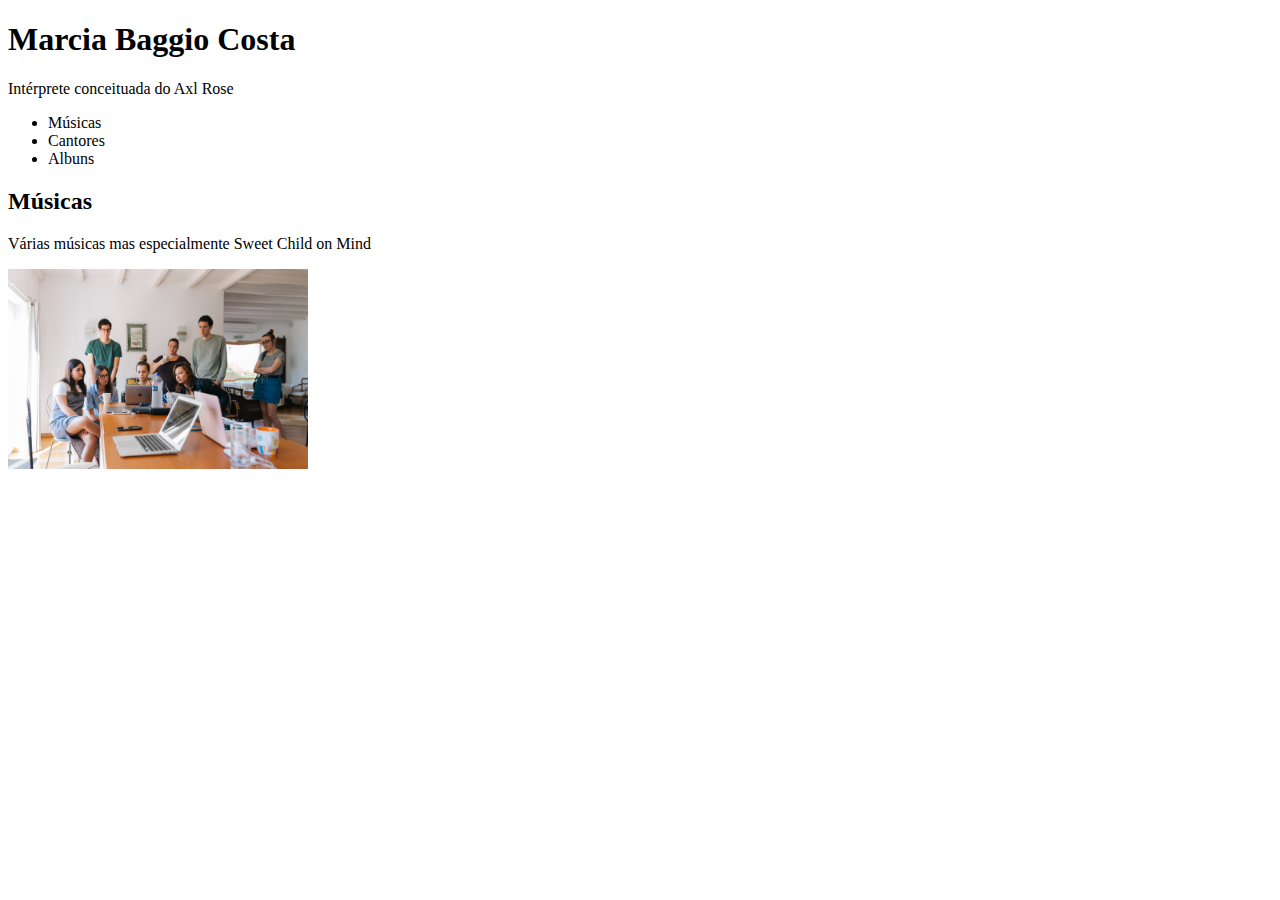
<file: index2.html>
<!DOCTYPE html>
<html lang="pt-br">
<head>
    <meta charset="UTF-8">
    <meta name="viewport" content="width=device-width, initial-scale=1.0">
    <meta http-equiv="X-UA-Compatible" content="ie=edge">
    <title>Minha página</title>
</head>
<body>
    <header>
        <h1> Marcia Baggio Costa</h1>
        <p>Intérprete conceituada do Axl Rose</p>
    </header>
    
    <nav>
        <ul>
            <li>Músicas</li>
            <li>Cantores</li>
            <li>Albuns</li>
        </ul>
    </nav>
    
    <section id="musicas">
        <h2>Músicas</h2>
        <p>Várias músicas mas especialmente Sweet Child on Mind</p>
        <img src="img/team.jpg" width="300px">
    </section>
</body>
</html>
</file>
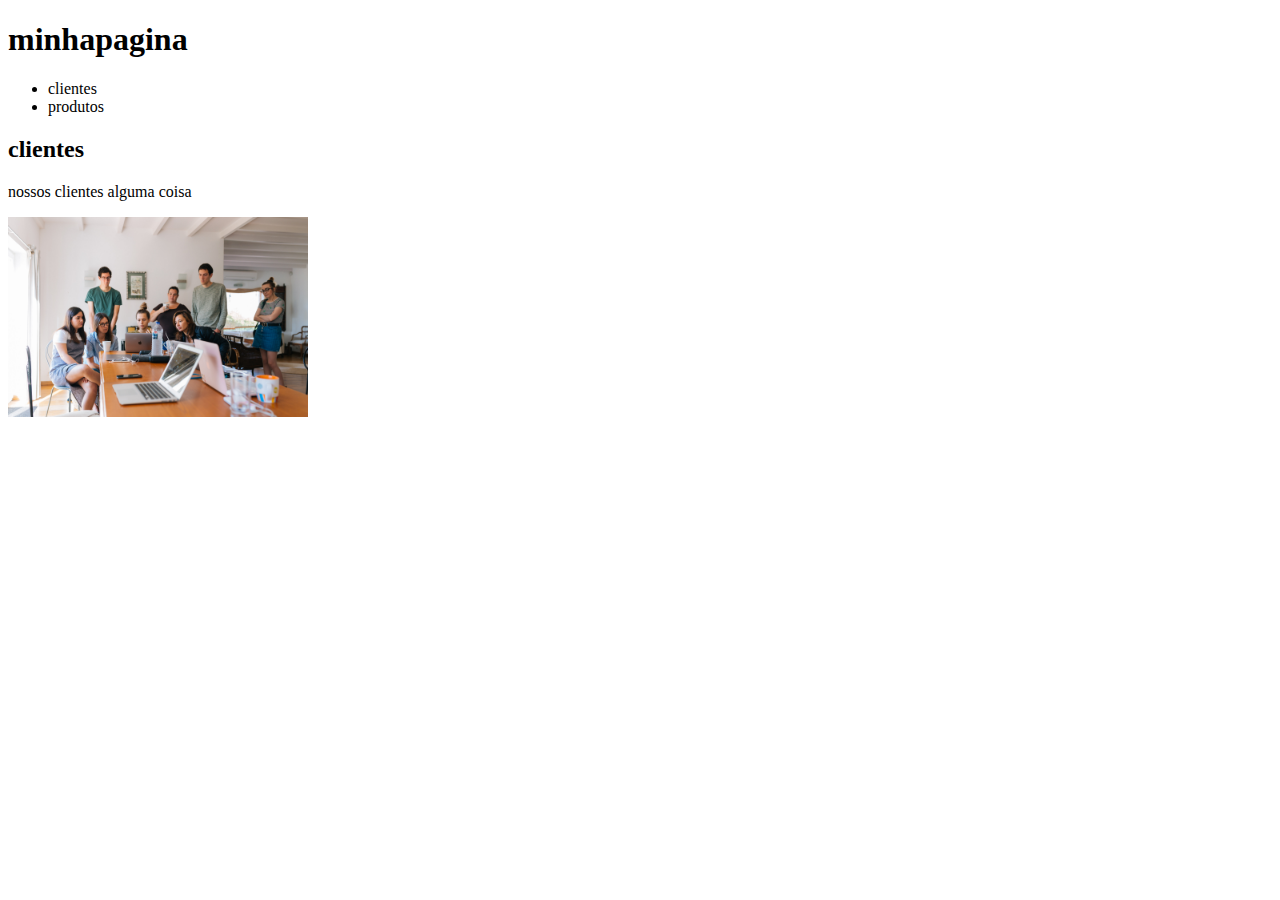
<file: luisa.html>
<!DOCTYPE html>
<html lang="en">
<head>
    <meta charset="UTF-8">
    <meta name="viewport" content="width=device-width, initial-scale=1.0">
    <meta http-equiv="X-UA-Compatible" content="ie=edge">
    <title>Document</title>
</head>
<body>
    <h1>minhapagina</h1>
    <nav>
        <ul>
            <li>clientes</li>
            <li>produtos </li>
        </ul>
    </nav>

    <section>
        <h2>clientes</h2>
        <p>nossos clientes alguma coisa</p>
        <img src="img/team.jpg" width="300px" alt="">
    </section>
</body>

</html>
</file>
